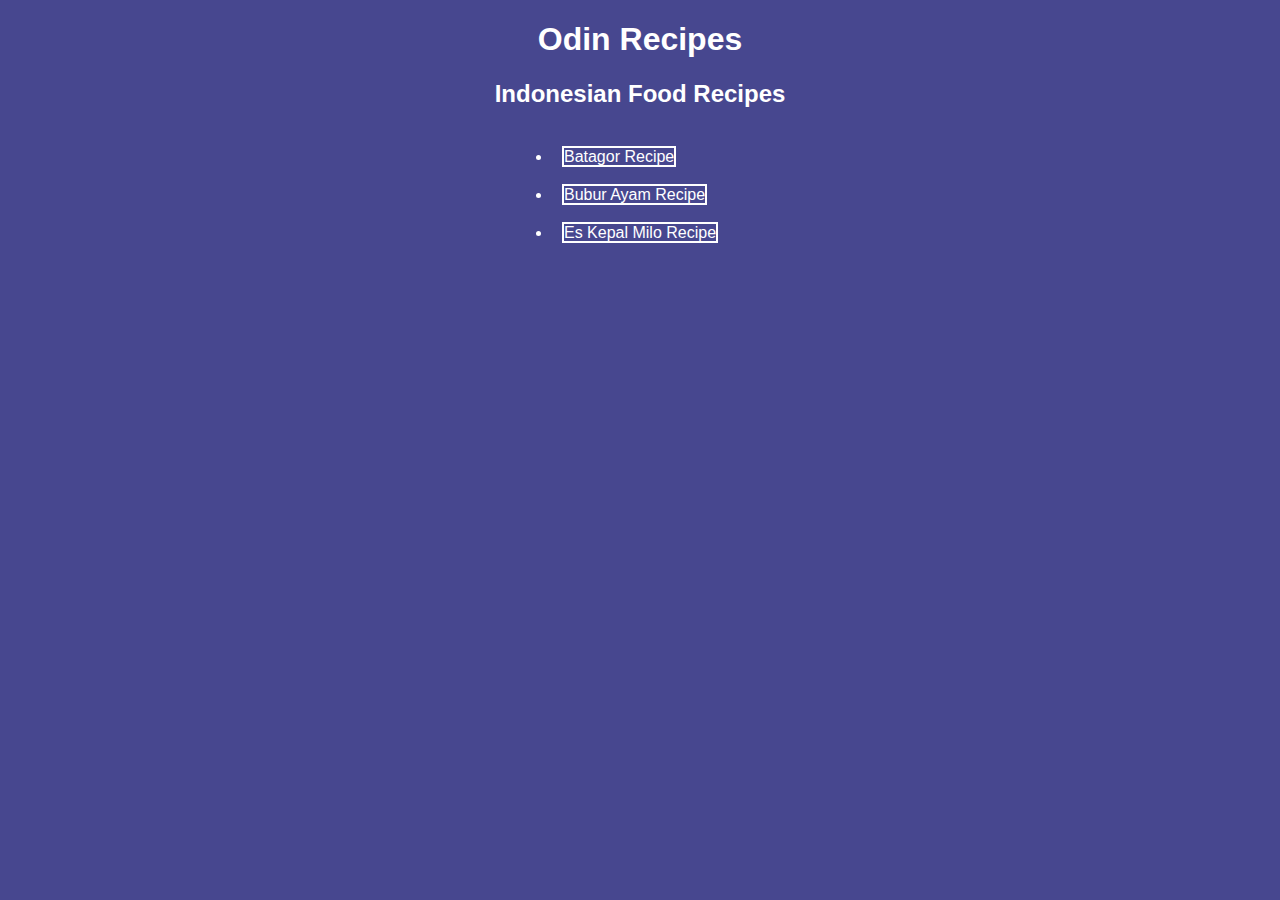
<file: index.html>
<!DOCTYPE html>
<html lang="en">
<head>
    <meta charset="utf-8">
    <title>Odin Recipes</title>
    <link rel="stylesheet" href="style.css">
</head>
<body>
    <h1>Odin Recipes</h1>
    <h2>Indonesian Food Recipes</h2>
    <ul class="link">
        <li> <a href="./recipes/batagor.html">Batagor Recipe</a></li>
        <li> <a href="./recipes/bubur-ayam.html">Bubur Ayam Recipe</a></li>
        <li> <a href="./recipes/es-kepal-milo.html">Es Kepal Milo Recipe</a></li>
    </ul>
   
</body>
</html>
</file>
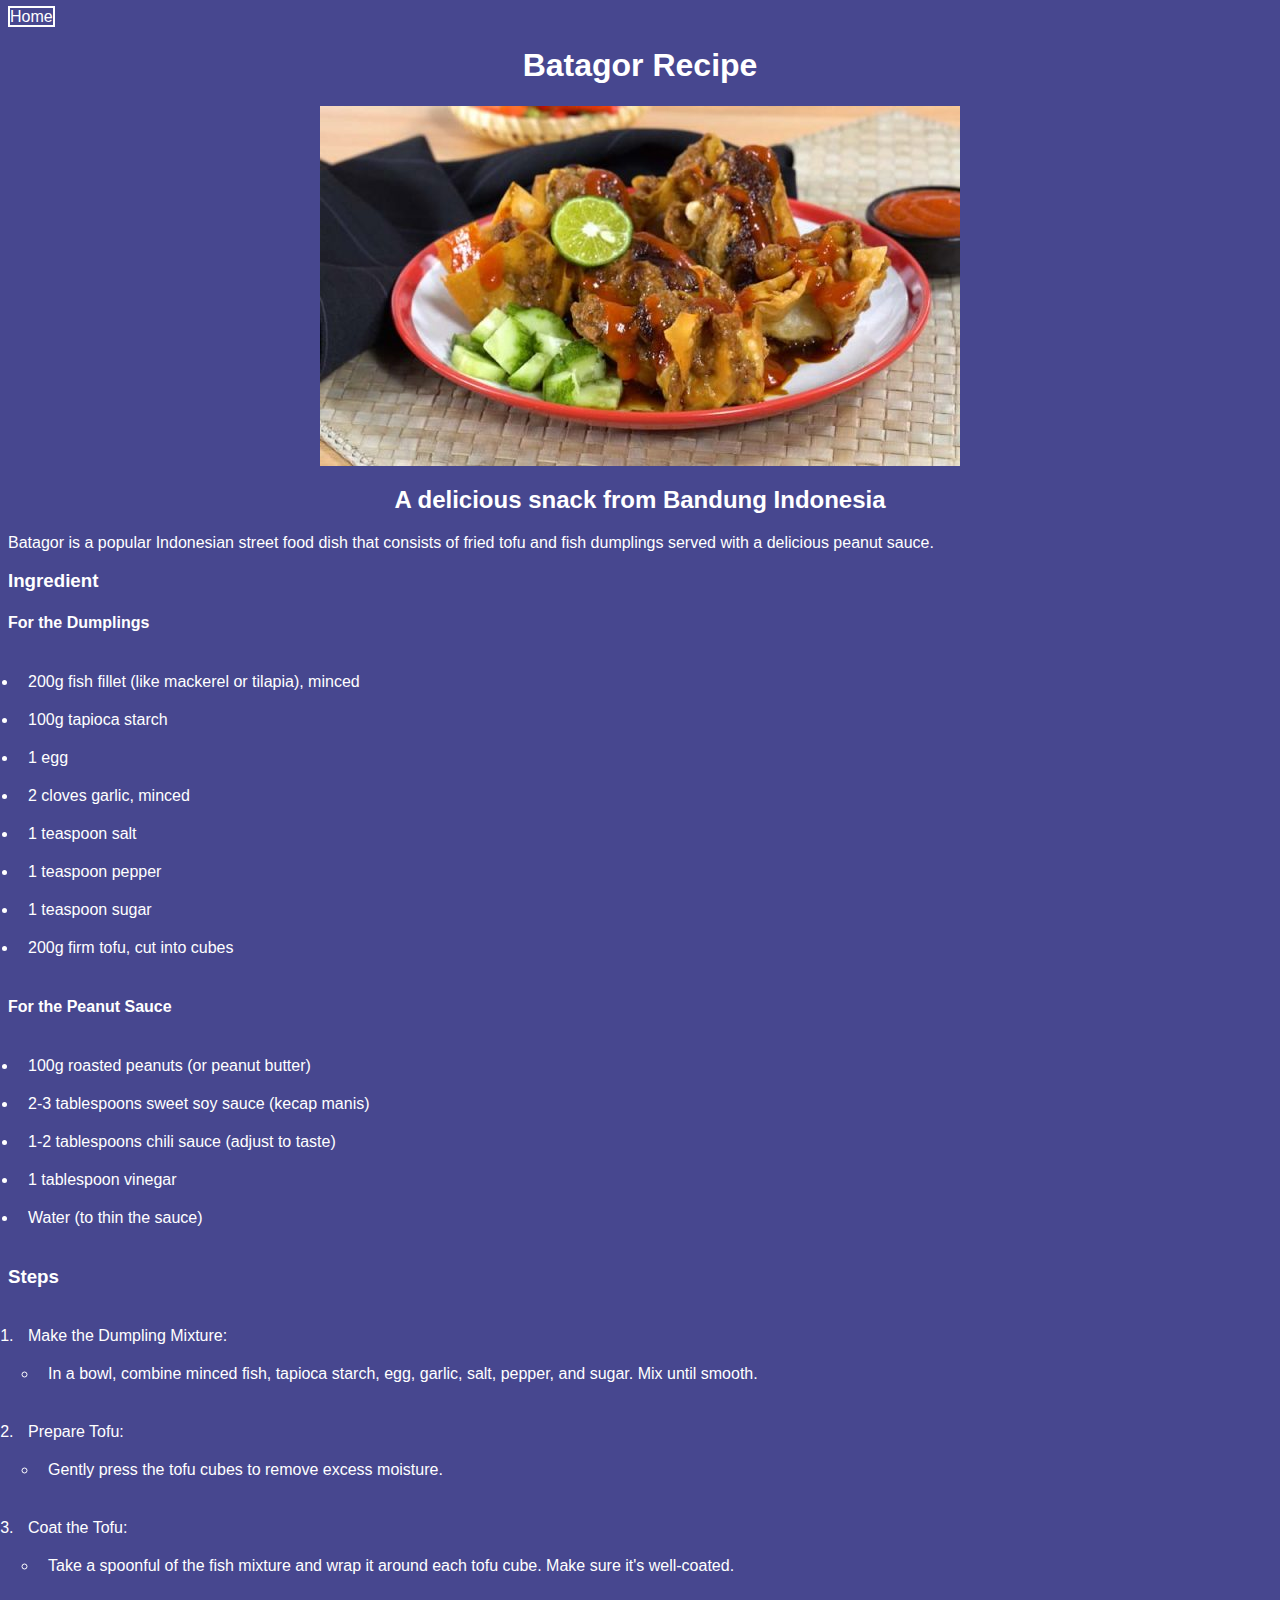
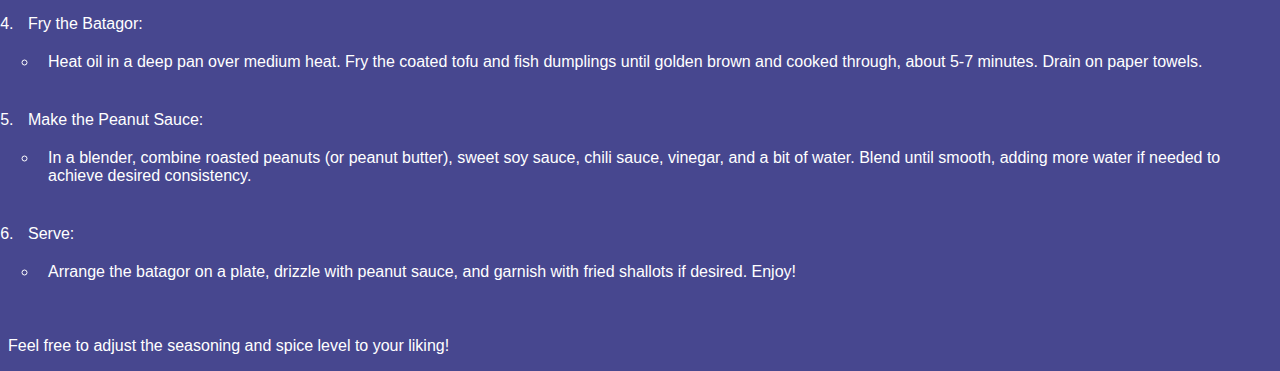
<file: recipes/batagor.html>
<!DOCTYPE html>
<html lang="en">
<head>
    <meta charset="utf-8">
    <title>Odin Recipes</title>
    <link rel="stylesheet" href="../style.css">
</head>
<body>
    <a href="../index.html">Home</a>
    <h1>Batagor Recipe</h1>
    <img src="../images/batagor.jpg" alt="batagor picture">
    <h2>A delicious snack from Bandung Indonesia</h2>
    <p>Batagor is a popular Indonesian street food dish that consists of fried tofu and fish dumplings served with a delicious peanut sauce.</p>
    
    <h3>Ingredient</h3>
    <h4>For the Dumplings</h4>
    <ul>
        <li>200g fish fillet (like mackerel or tilapia), minced</li>
        <li>100g tapioca starch</li>
        <li>1 egg</li>
        <li>2 cloves garlic, minced</li>
        <li>1 teaspoon salt</li>
        <li>1 teaspoon pepper</li>
        <li>1 teaspoon sugar</li>
        <li>200g firm tofu, cut into cubes</li>
    </ul>
    <h4>For the Peanut Sauce</h4>
    <ul>
        <li>100g roasted peanuts (or peanut butter)</li>
        <li>2-3 tablespoons sweet soy sauce (kecap manis)</li>
        <li>1-2 tablespoons chili sauce (adjust to taste)</li>
        <li>1 tablespoon vinegar</li>
        <li>Water (to thin the sauce)</li>
    </ul>

    <h3>Steps</h3>
    <ol>
        <li>Make the Dumpling Mixture:
            <ul>
                <li>In a bowl, combine minced fish, tapioca starch, egg, garlic, salt, pepper, and sugar. Mix until smooth.</li>
            </ul>
        </li>
        <li>Prepare Tofu:
            <ul>
                <li>Gently press the tofu cubes to remove excess moisture.
                </li>
            </ul>
        </li>
        <li>Coat the Tofu:
            <ul>
                <li>Take a spoonful of the fish mixture and wrap it around each tofu cube. Make sure it's well-coated.</li>
            </ul>
        </li>
        <li>Fry the Batagor:
            <ul>
                <li>Heat oil in a deep pan over medium heat. Fry the coated tofu and fish dumplings until golden brown and cooked through, about 5-7 minutes. Drain on paper towels.</li>
            </ul>
        </li>
        <li>Make the Peanut Sauce:
            <ul>
                <li>In a blender, combine roasted peanuts (or peanut butter), sweet soy sauce, chili sauce, vinegar, and a bit of water. Blend until smooth, adding more water if needed to achieve desired consistency.</li>
            </ul>
        </li>
        <li>Serve:
            <ul>
                <li>Arrange the batagor on a plate, drizzle with peanut sauce, and garnish with fried shallots if desired. Enjoy!</li>
            </ul>
        </li>
    </ol>
    <p>Feel free to adjust the seasoning and spice level to your liking!</p>
</body>
</html>
</file>
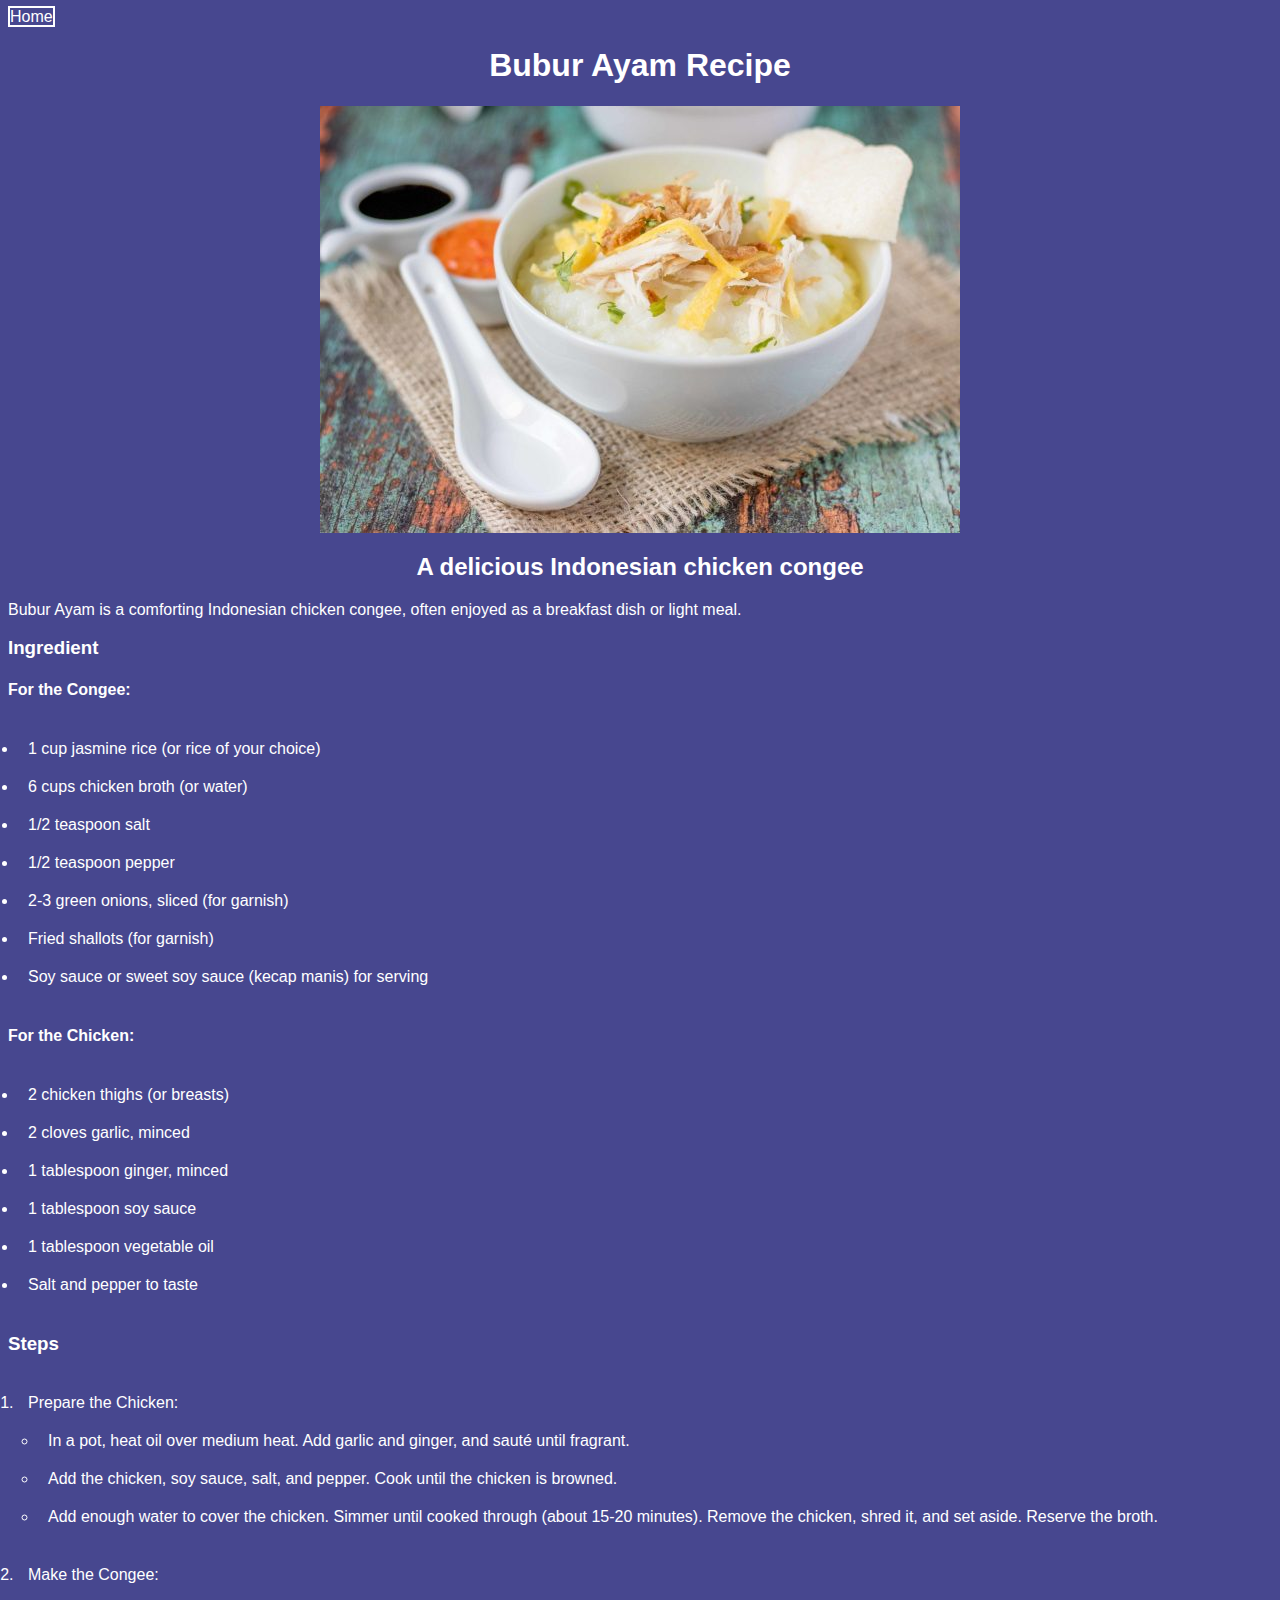
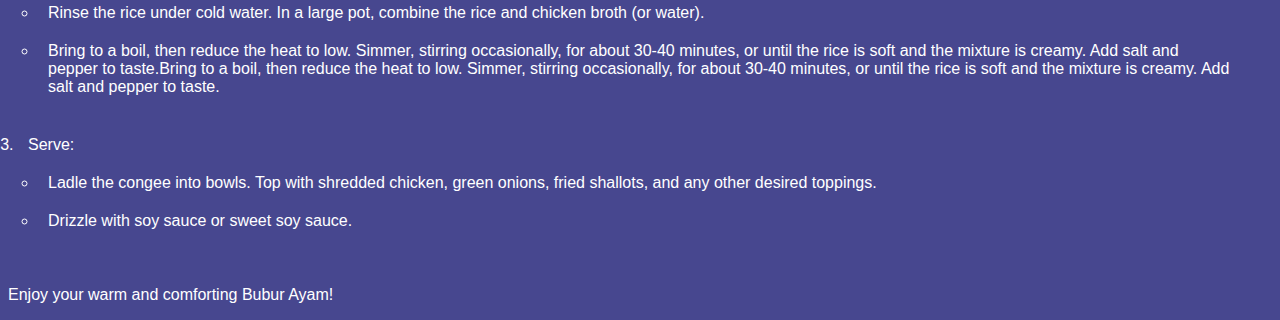
<file: recipes/bubur-ayam.html>
<!DOCTYPE html>
<html lang="en">
<head>
    <meta charset="utf-8">
    <title>Odin Recipes</title>
    <link rel="stylesheet" href="../style.css">
</head>
<body>
    <a href="../index.html">Home</a>
    <h1>Bubur Ayam Recipe</h1>
    <img src="../images/bubur-ayam.jpg" alt="bubur ayam picture">
    <h2>A delicious Indonesian chicken congee</h2>
    <p>Bubur Ayam is a comforting Indonesian chicken congee, often enjoyed as a breakfast dish or light meal.</p>
    
    <h3>Ingredient</h3>
    <h4>For the Congee:</h4>
    <ul>
        <li>1 cup jasmine rice (or rice of your choice)</li>
        <li>6 cups chicken broth (or water)</li>
        <li>1/2 teaspoon salt</li>
        <li>1/2 teaspoon pepper</li>
        <li>2-3 green onions, sliced (for garnish)
        </li>
        <li>Fried shallots (for garnish)</li>
        <li>Soy sauce or sweet soy sauce (kecap manis) for serving</li>
    </ul>
    <h4>For the Chicken:</h4>
    <ul>
        <li>2 chicken thighs (or breasts)</li>
        <li>2 cloves garlic, minced</li>
        <li>1 tablespoon ginger, minced</li>
        <li>1 tablespoon soy sauce</li>
        <li>1 tablespoon vegetable oil</li>
        <li>Salt and pepper to taste</li>
    </ul>

    <h3>Steps</h3>
    <ol>
        <li>Prepare the Chicken:
            <ul>
                <li>In a pot, heat oil over medium heat. Add garlic and ginger, and sauté until fragrant.</li>
                <li>Add the chicken, soy sauce, salt, and pepper. Cook until the chicken is browned.</li>
                <li>Add enough water to cover the chicken. Simmer until cooked through (about 15-20 minutes). Remove the chicken, shred it, and set aside. Reserve the broth.</li>
            </ul>
        </li>
        <li>Make the Congee:
            <ul>
                <li>Rinse the rice under cold water. In a large pot, combine the rice and chicken broth (or water).</li>
                <li>Bring to a boil, then reduce the heat to low. Simmer, stirring occasionally, for about 30-40 minutes, or until the rice is soft and the mixture is creamy. Add salt and pepper to taste.Bring to a boil, then reduce the heat to low. Simmer, stirring occasionally, for about 30-40 minutes, or until the rice is soft and the mixture is creamy. Add salt and pepper to taste.</li>
            </ul>
        </li>
        <li>Serve:
            <ul>
                <li>Ladle the congee into bowls. Top with shredded chicken, green onions, fried shallots, and any other desired toppings.</li>
                <li>Drizzle with soy sauce or sweet soy sauce.</li>
            </ul>
        </li>
        
    </ol>
    <p>Enjoy your warm and comforting Bubur Ayam!</p>
</body>
</html>
</file>
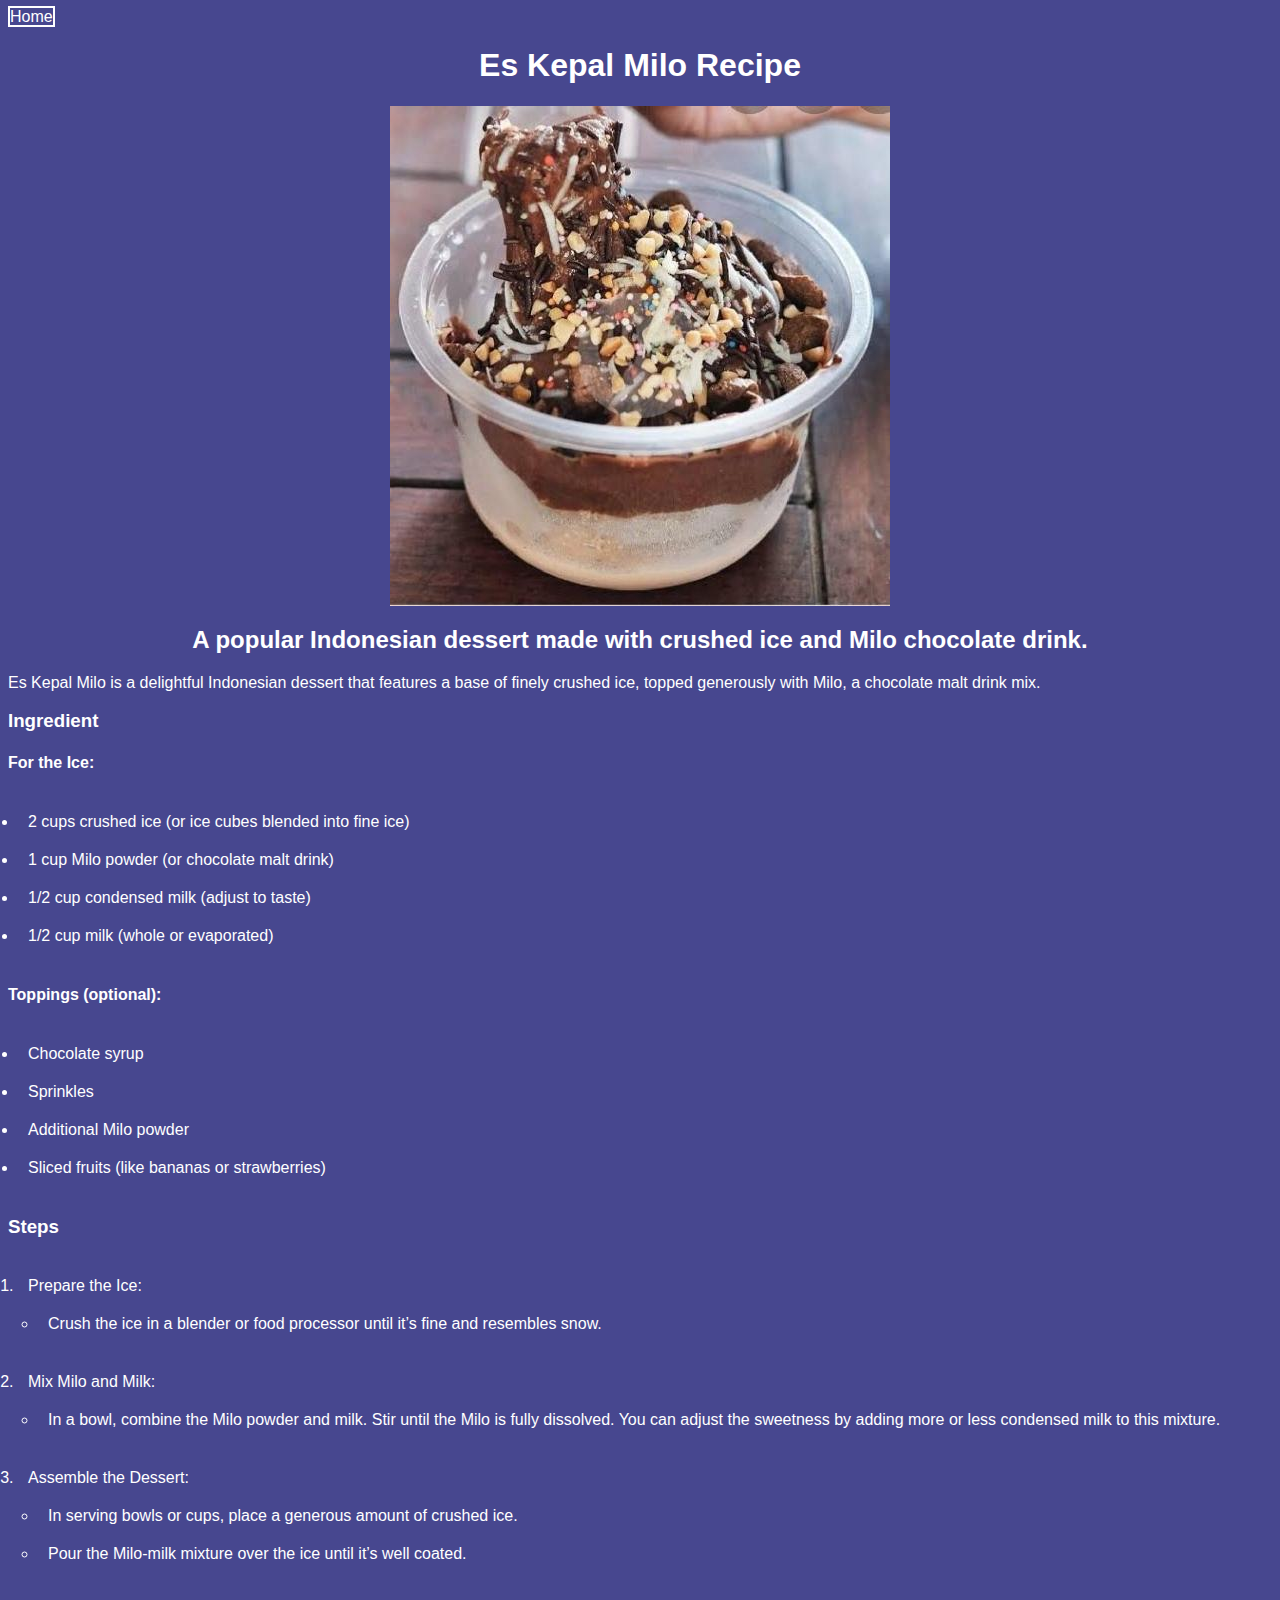
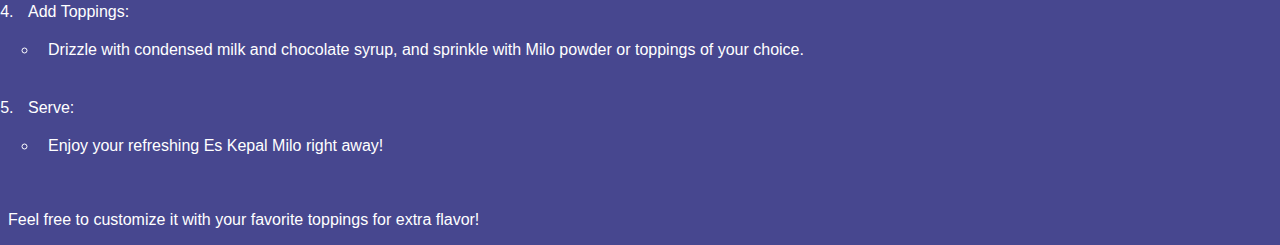
<file: recipes/es-kepal-milo.html>
<!DOCTYPE html>
<html lang="en">
<head>
    <meta charset="utf-8">
    <title>Odin Recipes</title>
    <link rel="stylesheet" href="../style.css">
</head>
<body>
    <a href="../index.html">Home</a>
    <h1>Es Kepal Milo Recipe</h1>
    <img src="../images/es-kepal-milo.jpeg" alt="es kepal milo  picture">
    <h2>A popular Indonesian dessert made with crushed ice and Milo chocolate drink.</h2>
    <p>Es Kepal Milo is a delightful Indonesian dessert that features a base of finely crushed ice, topped generously with Milo, a chocolate malt drink mix.</p>
    
    <h3>Ingredient</h3>
    <h4>For the Ice:</h4>
    <ul>
        <li>2 cups crushed ice (or ice cubes blended into fine ice)</li>
        <li>1 cup Milo powder (or chocolate malt drink)</li>
        <li>1/2 cup condensed milk (adjust to taste)</li>
        <li>1/2 cup milk (whole or evaporated)</li>
    </ul>
    <h4>Toppings (optional):</h4>
    <ul>
        <li>Chocolate syrup</li>
        <li>Sprinkles</li>
        <li>Additional Milo powder</li>
        <li>Sliced fruits (like bananas or strawberries)</li>
    </ul>

    <h3>Steps</h3>
    <ol>
        <li>Prepare the Ice:
            <ul>
                <li>Crush the ice in a blender or food processor until it’s fine and resembles snow.</li>
            </ul>
        </li>
        <li>Mix Milo and Milk:
            <ul>
                <li>In a bowl, combine the Milo powder and milk. Stir until the Milo is fully dissolved. You can adjust the sweetness by adding more or less condensed milk to this mixture.</li>
            </ul>
        </li>
        <li>Assemble the Dessert:
            <ul>
                <li>In serving bowls or cups, place a generous amount of crushed ice.</li>
                <li>Pour the Milo-milk mixture over the ice until it’s well coated.</li>
            </ul>
        </li>
        <li>Add Toppings:
            <ul>
                <li>Drizzle with condensed milk and chocolate syrup, and sprinkle with Milo powder or toppings of your choice.</li>
            </ul>
        </li>
        <li>Serve:
            <ul>
                <li>Enjoy your refreshing Es Kepal Milo right away!</li>
            </ul>
        </li>
    </ol>
    <p>Feel free to customize it with your favorite toppings for extra flavor!</p>
</body>
</html>
</file>
<file: style.css>
body {
    font-family: Arial, Helvetica, sans-serif;
    background-color: rgb(71, 71, 143);
    color: white;
}

h1, h2 {
    text-align: center;
}

img {
    display: block;        
    margin: auto;
}
.link {
    display: grid;
    justify-content: center;
}

a {
    text-decoration: none;
    color: white;
    border: 2px solid white;
    
}



ul,ol,li {
    padding: 10px;
}
</file>
